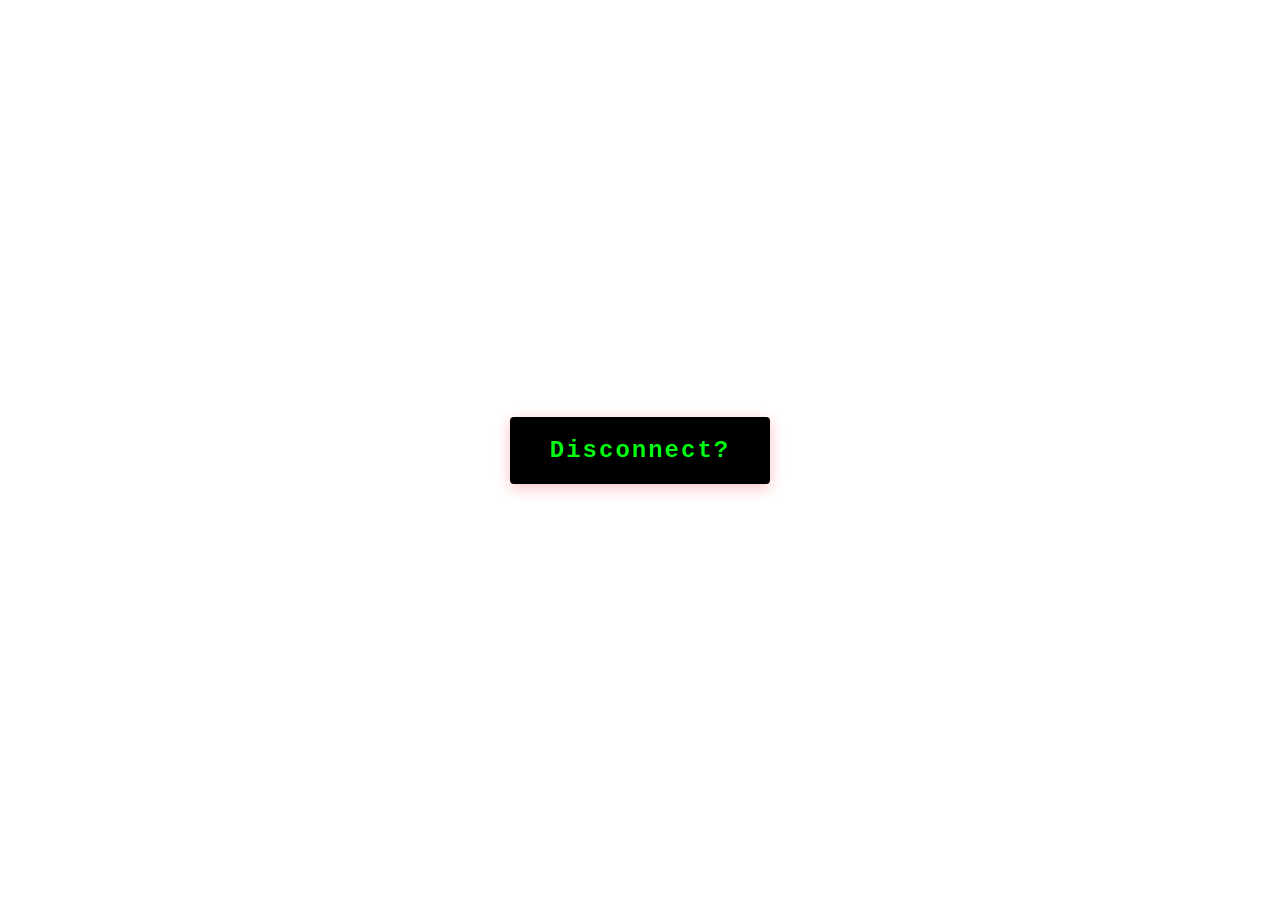
<file: index.html>
<!DOCTYPE html>
<html lang="nl">
<head>
  <meta charset="UTF-8">
  <meta name="viewport" content="width=device-width, initial-scale=1.0">
  <title>Eigen website</title>
  <link rel="stylesheet" href="./styling/style.css">
</head>

<body>
    <main> 
      <nav>
        <a href="./begin-pagina.html">Disconnect?</a>
      </nav>
    </main>
    <canvas id="binaryCanvas"></canvas>
    <script src="./javascr/script.js"></script>
</body>
</html>
</file>
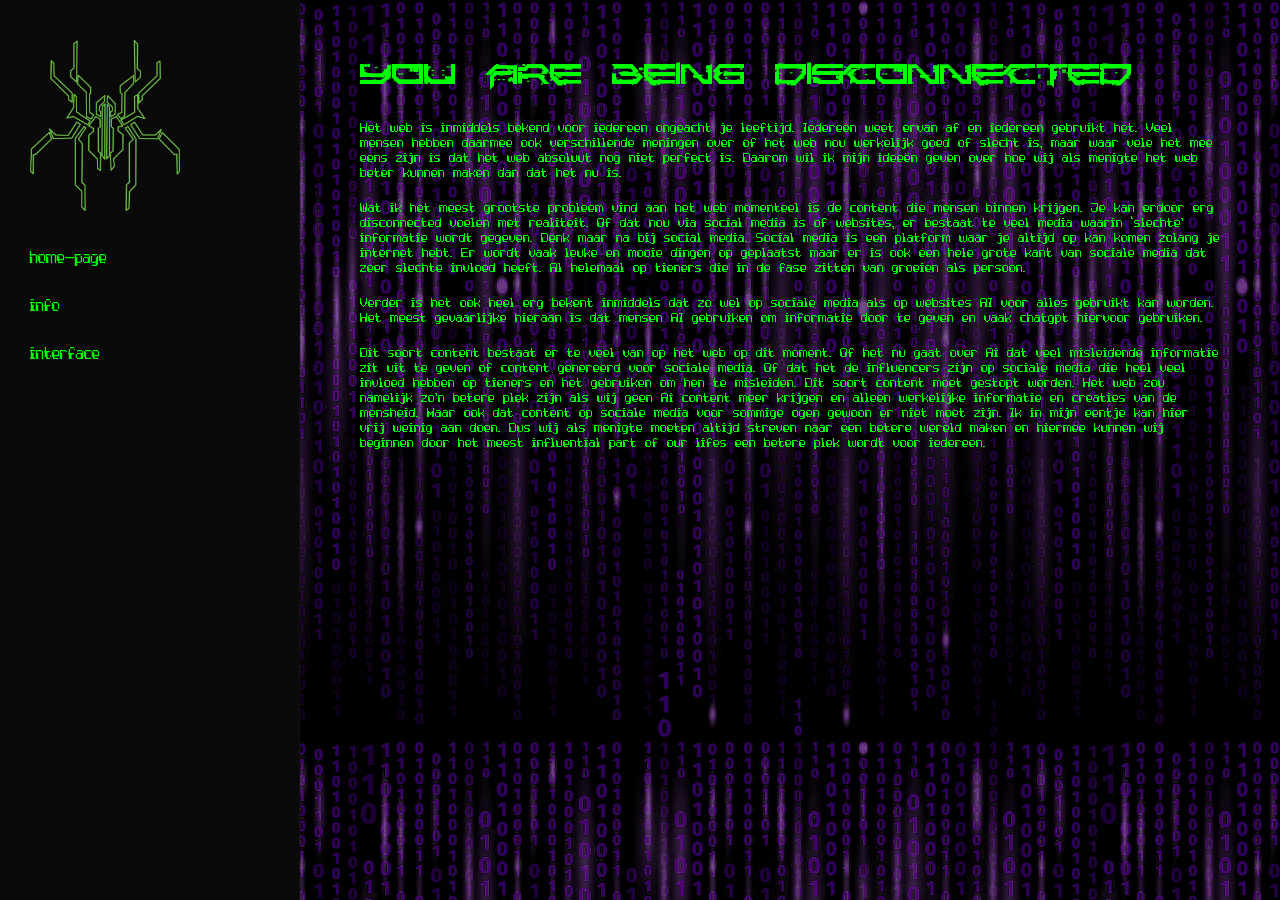
<file: begin-pagina.html>
<!DOCTYPE html>
<html lang="nl">
<head>
    <meta charset="UTF-8">
    <meta name="viewport" content="width=device-width, initial-scale=1.0">
    <title>Eigen website</title>
    <link rel="stylesheet" href="./styling/style.css">
</head>
<body>

    <section class="container">
        
        <aside>
            <nav>
                <img src="./images/spider.png" alt="afbeelding van een cyberstyle spin" class="menu-logo">
                <ul>
                    
                    <li><a href="./begin-pagina.html" class="link-box">home-page</a></li>
                    <li><a href="./wikipedia.html" class="link-box">info</a></li>
                    <li><a href="./bronnen.html" class="link-box">interface</a></li>
                </ul>
            </nav>
        </aside>

        
        <main>
            <section id="home">
                <h1>YOU ARE BEING DISCONNECTED</h1>
                <p>Het web is inmiddels bekend voor iedereen ongeacht je leeftijd. Iedereen weet ervan af en iedereen gebruikt het. Veel mensen hebben daarmee ook verschillende meningen over of het web nou werkelijk goed of slecht is, maar waar vele het mee eens zijn is dat het web absoluut nog niet perfect is. Daarom wil ik mijn ideeën geven over hoe wij als menigte het web beter kunnen maken dan dat het nu is.</p>

                <p> Wat ik het meest grootste probleem vind aan het web momenteel is de content die mensen binnen krijgen. Je kan erdoor erg disconnected voelen met realiteit. Of dat nou via social media is of websites, er bestaat te veel media waarin ‘slechte’ informatie wordt gegeven. Denk maar na bij social media. Social media is een platform waar je altijd op kan komen zolang je internet hebt. Er wordt vaak leuke en mooie dingen op geplaatst maar er is ook een hele grote kant van sociale media dat zeer slechte invloed heeft. Al helemaal op tieners die in de fase zitten van groeien als persoon.</p>
                <p>Verder is het ook heel erg bekent inmiddels dat zo wel op sociale media als op websites AI voor alles gebruikt kan worden. Het meest gevaarlijke hieraan is dat mensen AI gebruiken om informatie door te geven en vaak chatgpt hiervoor gebruiken.</p>
                <p>Dit soort content bestaat er te veel van op het web op dit moment. Of het nu gaat over Ai dat veel misleidende informatie zit uit te geven of content genereerd voor sociale media. Of dat het de influencers zijn op sociale media die heel veel invloed hebben op tieners en het gebruiken om hen te misleiden. Dit soort content moet gestopt worden. Het web zou namelijk zo’n betere plek zijn als wij geen Ai content meer krijgen en alleen werkelijke informatie en creaties van de mensheid. Maar ook dat content op sociale media voor sommige ogen gewoon er niet moet zijn. Ik in mijn eentje kan hier vrij weinig aan doen. Dus wij als menigte moeten altijd streven naar een betere wereld maken en hiermee kunnen wij beginnen door het meest influential part of our lifes een betere plek wordt voor iedereen.</p>
            </section>
        </main>
    </section>
    <canvas id="binaryCanvas"></canvas>
    <script src="./javascr/script.js"></script>
</body>
</html>
</file>
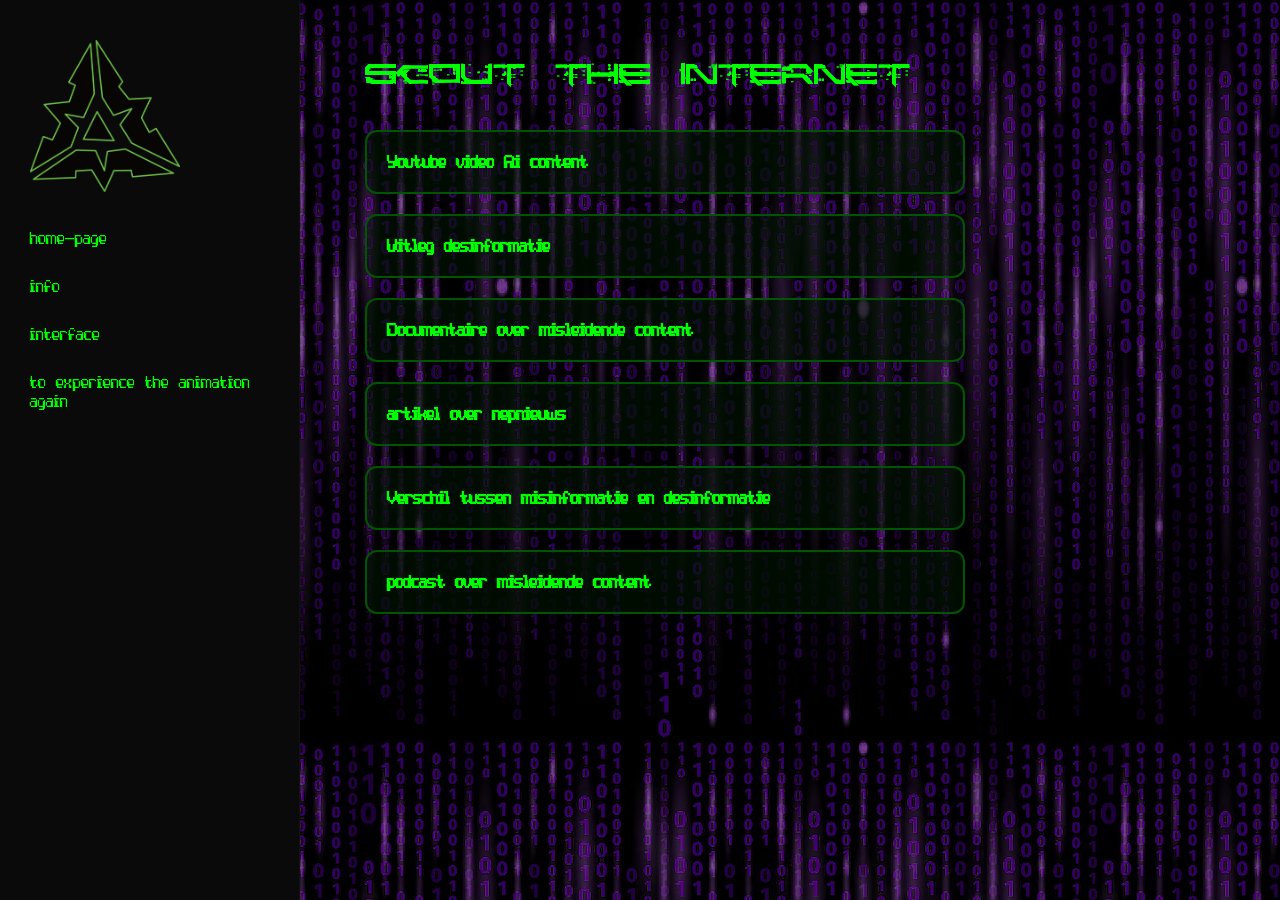
<file: bronnen.html>
<!DOCTYPE html>
<html lang="nl">
<head>
    <meta charset="UTF-8">
    <meta name="viewport" content="width=device-width, initial-scale=1.0">
    <title>Eigen website</title>
    <link rel="stylesheet" href="./styling/style.css">
</head>
<body>

    <section class="container">
        
        <aside>
            <nav>
                <img src="./images/cyberemblem.png" alt="afbeelding van een cyberstyle driehoek" class="menu-logo">
                <ul>
         
                    <li><a href="./begin-pagina.html" class="link-box">home-page</a></li>
                    <li><a href="./wikipedia.html" class="link-box">info</a></li>
                    <li><a href="./bronnen.html" class="link-box">interface</a></li>
                    <li><a href="./index.html" class="link-box">to experience the animation again</a></li>
                </ul>
            </nav>
        </aside>

        
        <main>
            <section id="home" class="dashboard-container">
                <h1>Scout the internet</h1>
                <a href="https://www.youtube.com/watch?v=kOxBshIhSvY" class="dashboard-block">Youtube video Ai content</a>
                <a href="https://www.europarl.europa.eu/topics/nl/article/20250227STO27081/desinformatie-herkennen-zes-tactieken-om-ons-te-misleiden" class="dashboard-block">Uitleg desinformatie</a>
                <a href="https://www.youtube.com/watch?v=PMv4Mbdf9HA" class="dashboard-block">Documentaire over misleidende content</a>
                <a href="https://www.mediawijsheid.nl/nepnieuws/" class="dashboard-block">artikel over nepnieuws</a>
                <a href="https://crisiscentrum.be/nl/risicos-belgie/man-made-risicos/desinformatie/wat-misinformatie-en-desinformatie" class="dashboard-block">Verschil tussen misinformatie en desinformatie</a>
                <a href="https://www.vrt.be/vrtnws/nl/luister/podcasts/programma/het-uur-van-de-waarheid~program-aacb7b34-d532-4da0-b779-42cef953ad57/" class="dashboard-block">podcast over misleidende content</a>
            </section>
        </main>
    </section>

</body>
</html>
</file>
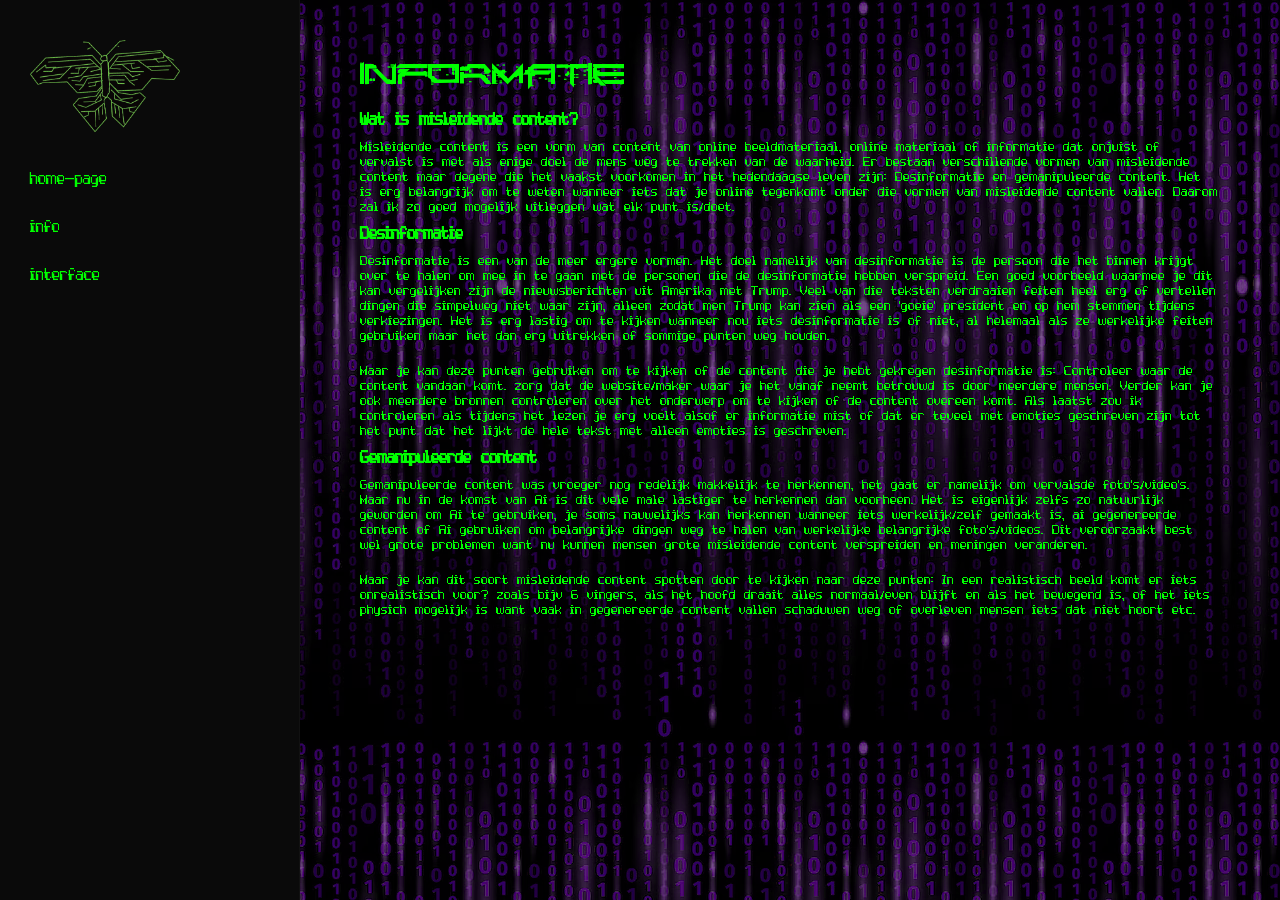
<file: wikipedia.html>
<!DOCTYPE html>
<html lang="nl">
<head>
    <meta charset="UTF-8">
    <meta name="viewport" content="width=device-width, initial-scale=1.0">
    <title>Eigen website</title>
    <link rel="stylesheet" href="./styling/style.css">
</head>
<body>

    <section class="container">
        
        <aside>
            <nav>
                <img src="./images/Butterfly.png" alt="afbeelding van een cyber vlinder" class="menu-logo">
                <ul>
         
                    <li><a href="./begin-pagina.html" class="link-box">home-page</a></li>
                    <li><a href="./wikipedia.html" class="link-box">info</a></li>
                    <li><a href="./bronnen.html" class="link-box">interface</a></li>
                </ul>
            </nav>
        </aside>

        
        <main>
            <section id="home">
                <h1>Informatie</h1>
                <h2>Wat is misleidende content?</h2>
                <p>Misleidende content is een vorm van content van online beeldmateriaal, online materiaal of informatie dat onjuist of vervalst is met als enige doel de mens weg te trekken van de waarheid. Er bestaan verschillende vormen van misleidende content maar degene die het vaakst voorkomen in het hedendaagse leven zijn: Desinformatie en gemanipuleerde content. Het is erg belangrijk om te weten wanneer iets dat je online tegenkomt onder die vormen van misleidende content vallen. Daarom zal ik zo goed mogelijk uitleggen wat elk punt is/doet.</p>
                <h2>Desinformatie</h2>
                <p>Desinformatie is een van de meer ergere vormen. Het doel namelijk van desinformatie is de persoon die het binnen krijgt over te halen om mee in te gaan met de personen die de desinformatie hebben verspreid. Een goed voorbeeld waarmee je dit kan vergelijken zijn de nieuwsberichten uit Amerika met Trump. Veel van die teksten verdraaien feiten heel erg of vertellen dingen die simpelweg niet waar zijn, alleen zodat men Trump kan zien als een 'goeie' president en op hem stemmen tijdens verkiezingen. Het is erg lastig om te kijken wanneer nou iets desinformatie is of niet, al helemaal als ze werkelijke feiten gebruiken maar het dan erg uitrekken of sommige punten weg houden. </p>
                <p>Maar je kan deze punten gebruiken om te kijken of de content die je hebt gekregen desinformatie is:  Controleer waar de content vandaan komt. zorg dat de website/maker waar je het vanaf neemt betrouwd is door meerdere mensen. Verder kan je ook meerdere bronnen controleren over het onderwerp om te kijken of de content overeen komt. Als laatst zou ik controleren als tijdens het lezen je erg voelt alsof er informatie mist of dat er teveel met emoties geschreven zijn tot het punt dat het lijkt de hele tekst met alleen emoties is geschreven.</p>
                <h2>Gemanipuleerde content</h2>
                <p>Gemanipuleerde content was vroeger nog redelijk makkelijk te herkennen, het gaat er namelijk om vervalsde foto's/video's. Maar nu in de komst van Ai is dit vele male lastiger te herkennen dan voorheen. Het is eigenlijk zelfs zo natuurlijk geworden om Ai te gebruiken, je soms nauwelijks kan herkennen wanneer iets werkelijk/zelf gemaakt is, ai gegenereerde content of Ai gebruiken om belangrijke dingen weg te halen van werkelijke belangrijke foto's/videos. Dit veroorzaakt best wel grote problemen want nu kunnen mensen grote misleidende content verspreiden en meningen veranderen. </p>
                <p>Maar je kan dit soort misleidende content spotten door te kijken naar deze punten: In een realistisch beeld komt er iets onrealistisch voor? zoals bijv 6 vingers, als het hoofd draait alles normaal/even blijft en als het bewegend is, of het iets physich mogelijk is want vaak in gegenereerde content vallen schaduwen weg of overleven mensen iets dat niet hoort etc.</p>
            </section>
        </main>
    </section>

</body>
</html>
</file>
<file: styling/style.css>
* {
  margin: 0;
  padding: 0;
  box-sizing: border-box;
}

body {
  background: url(../images/bisexualcode3.png);
  color: #00ff00;
  font-family: computer;
}


.container {
  display: flex;
  min-height: 100vh;
  width: 100%;
}

/*deze aside heb ik geleerd door: https://developer.mozilla.org/en-US/docs/Web/HTML/Reference/Elements/aside*/
aside {
  background-color: #0a0a0a;
  padding: 40px 20px;
  border-right: 1px solid #111;
  flex-shrink: 0;       
  flex-basis: 300px;    
  display: flex;
  flex-direction: column;
  justify-content: space-between; 
  gap: 30px;
}


nav ul {
  list-style: none;
}

nav li a {
  display: block;
  color: #00ff00;
  text-decoration: none;
  padding: 12px 10px;
  margin-bottom: 5px;
  font-size: 25px;
}

nav li a:hover{
 background-color: #111;
 border-radius: 4px;
}

.menu-logo {
  display: block;
  width: 150px; 
  height: auto; 
  margin-bottom: 25px; 
  margin-left: 10px; 
}

.dashboard-container {
  display: flex;
  flex-direction: column;
  gap: 20px; 
  width: 100%;
  max-width: 600px; 
  margin-left: 5px;
  margin-right: auto;
}


.dashboard-block {
  display: block;
  text-decoration: none;
  font-family: computer;
  font-size: 1.6rem;
  font-weight: bold;
  color: #00ff00; 
  background-color: rgba(0, 20, 0, 0.6);
  border: 2px solid #005500; 
  border-radius: 12px;      
  padding: 20px;
}

.dashboard-block:hover {
  border-color: #00ff00;
  background-color: rgba(0, 40, 0, 0.8); 
  box-shadow: 0 0 15px rgba(0, 255, 0, 0.4);
  transform: translateY(-2px); 
}


main {
  padding: 60px;
  flex-grow: 1;       
  overflow-y: auto;    
}

main h1 {
  margin-bottom: 20px;
  font-size: 24px;
  font-family: Glitch;
}

p{
  margin-bottom:auto;
  padding: 10px 0;
  font-size: 20px;
}

@font-face {
  font-family: Glitch;
  src: url(../styling/fonts/Corruptor-LDR.ttf);
}
@font-face{
  font-family:computer;
  src: url(../styling/fonts/computer_pixel-7.ttf)
}

/*de code die hieronder staan zijn gemaakt door middel van deze bronnen: https://polypane.app/blog/decoding-css-selectors-has-not-vs-not-has/, https://css-tricks.com/cross-document-view-transitions-part-1/ en https://www.youtube.com/watch?v=caXbgH-cZGQ */
body:not(:has(> section)) {
  background-color: white; 
  background-image: none;
  margin: 0;
  padding: 0;
  display: flex;
  justify-content: center;
  align-items: center;
  min-height: 100vh; 
  box-sizing: border-box;
}

body:not(:has(> section)) main {
  display: flex;
  justify-content: center;
  align-items: center;
  width: 100%;
}

body:not(:has(> section)) main nav a {
  display: inline-block;
  text-decoration: none;
  font-family: 'Courier New', monospace; 
  font-weight: bold;
  background-color: #000000;
  color: rgb(0, 255, 17);
  padding: 20px 40px;
  border-radius: 4px;
  font-size: 1.5rem;
  letter-spacing: 2px;
  text-align: center;
  min-width: 260px; 
  box-shadow: 0 4px 15px rgba(255, 51, 51, 0.3);
}


body:not(:has(> section)) main nav a:hover {
  transform: scale(1.05);
}

html.run-transition {
  view-transition-name: root;
}

@view-transition {
  navigation: none; 
}


#binaryCanvas {
  position: fixed;
  top: 0;
  left: 0;
  width: 100vw;
  height: 100vh;
  z-index: 9999;
  pointer-events: none;
  background: black;
  opacity: 0;
}

::view-transition-old(root) {
  animation: fade-out 0.3s ease-in forwards;
}

::view-transition-new(root) {
  animation: fade-in 0.5s ease-out 3s forwards; 
}

@keyframes fade-out { to { opacity: 0; } }
@keyframes fade-in { from { opacity: 0; } }

/* in mijn html code van index en begin pagina staan code van "script" en "canvas" dat waren mini lijn codes die ook bestaan vanwege de links die ik hier in css/java script heb benoemd*/
</file>
